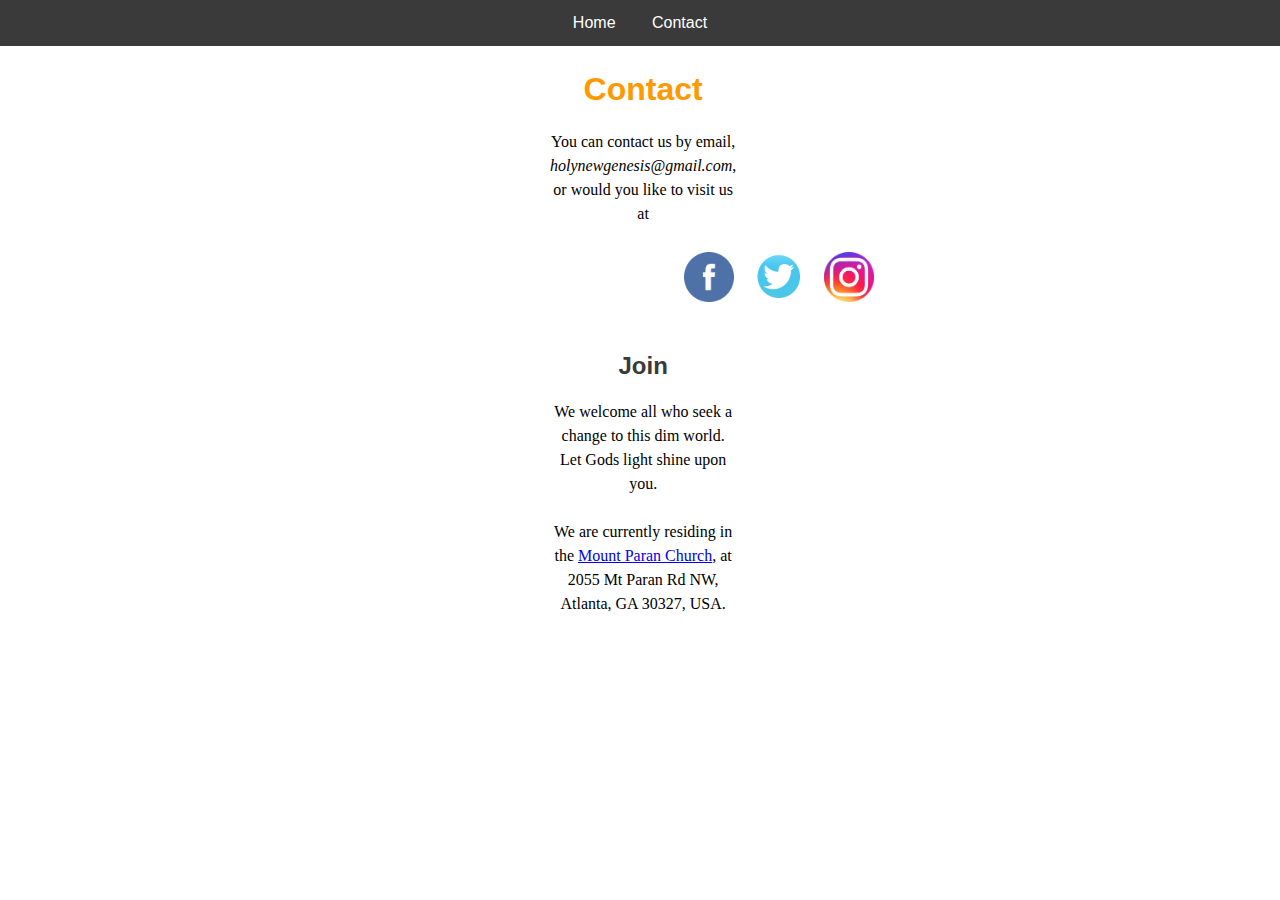
<file: contact.html>
<!DOCTYPE html>
<html>
<head>
<link rel="stylesheet" href="style.css">
<meta name="viewport" content="width=device-width, initial-scale=1.0">
<meta charset="utf-8">
<title>Contact</title>
</head>
<body>
<div id="navbar">     
<ul class="nav">        
<li><a href="index.html">Home</a></li>             
<li><a href="contact.html">Contact</a></li>     
</ul>
</div>
<h1 style="padding-top:50px;">Contact</h1>
<p>You can contact us by email, <i>holynewgenesis@gmail.com</i>, or would you like to visit us at</p>
<p>
<div id="social_media" style="align:center;"><a target="_blank" href="https://www.instagram.com/"><img src="instagram.jpg" alt="Instagram" width="50" height="50" style="float: right; padding: 10px;"></a>
<a target="_blank" href="https://www.twitter.com/"><img src="twitter.jpg" alt="Twitter" width="50" height="50" style="float: right; padding: 10px;"></a>
<a target="_blank" href="https://www.facebook.com/"><img src="facebook.jpg" alt="Facebook" width="50" height="50" style="float: right; padding: 10px;"></a>
</div>
</p>
<!--Pfojtdu E-->
<div id="join">
      
<h2>Join</h2>
      
<p>We welcome all who seek a change to this dim world. Let Gods light shine upon you. <br><br>We are currently residing in the <a target="_blank" href="https://mountparan.com/">Mount Paran Church</a>, at 2055 Mt Paran Rd NW, Atlanta, GA 30327, USA.</p>
    
</div>
</body>
</html>
</file>
<file: style.css>
html, body {
height: 100%;
margin: 0;
padding: 0;
width: 100%;
}

body {
display: table;
}

.my-block {
text-align: center;
display: table-cell;
vertical-align: middle;
}

ul.nav {
  
list-style-type: none;
  
margin: 0;
  
padding: 0;
  
background-color: #3a3a3a;
  
overflow: hidden;
  
font-family: Arial;
  
position: fixed;
  
top: 0;
  
width: 100%;
  
text-align: center;

margin-bottom: 50px;
}



ul.leaders {
text-align: center;
list-style-type: none;
line-height: 1.5;
}

ul.nav > li {
  
text-align: center;
  
display: inline-block;

}



ul.nav > li > a {
  
text-decoration: none;
  
color: #ffffff;
  
display: block;
  
text-align: center;
  
padding: 14px 16px;

}



ul.nav > li > a:hover {
  
background-color: #ff9900;

}



@media screen and (max-width: 600px){
    
ul.topnav .right, 
    
ul.topnav li {float: none;}

}



h1 {
  
color: #ff9900;
  
padding: 0; 
font-family: Arial;
  
text-align: center;

}



h2 {
  
font-family: Arial;
  
color: #3a3a3a;
  
text-align: center;
}



h4 {
  
font-family: Arial;
  
font-weight: 200;
  
text-align: center;
color: #3a3a3a;
}

h3 {
text-align: center;
color: #3a3a3a;
font-family: Arial;
}



p {
  
font-family: Verdana;

text-align: center;
margin: 0 550px 0 550px;
line-height: 1.5;
}

img {
text-align: center;
display: inline-block;
}

#social_media {
text-align: center;
display: inline-block;
padding: 16px 14px;
margin-left: 660px;
}
</file>
